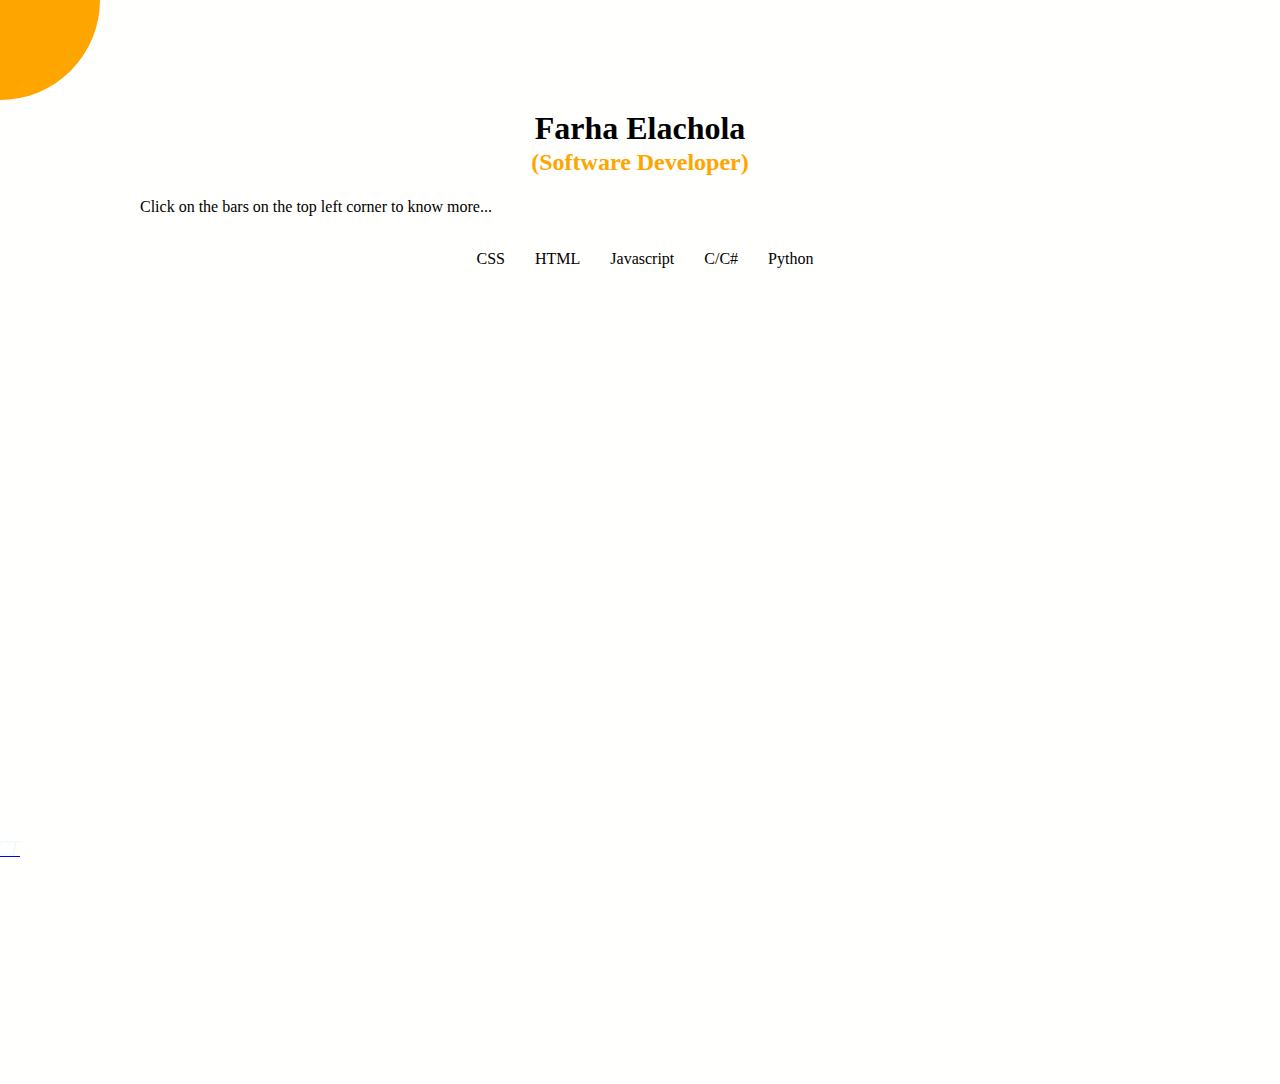
<file: index.html>
<!DOCTYPE html>
<html lang="en">
<head>
    <meta charset="UTF-8">
    <meta http-equiv="X-UA-Compatible" content="IE=edge">
    <meta name="viewport" content="width=device-width, initial-scale=1.0">
    <link rel="stylesheet" href="style.css">
    <link rel="stylesheet" href="https://use.fontawesome.com/releases/v5.15.4/css/all.css" integrity="sha384-DyZ88mC6Up2uqS4h/KRgHuoeGwBcD4Ng9SiP4dIRy0EXTlnuz47vAwmeGwVChigm" crossorigin="anonymous"/>

    <title>Rotating Page</title>
</head>
<body>
    <div class="container")>
        <div class="circle-container">
            <div class="circle">
                <button id="close">
                <i class="fas fa-times"></i></button>
                <button id="open">
                <i class="fas fa-bars"></i></button>
            </div>
        </div>
        <div class="content">
        <h1>Farha Elachola</h1>
        <h2>(Software Developer)</h2>
        <p>Click on the bars on the top left corner to know more...</p>
        <ul><li>CSS</li>
        <li>HTML</li>
        <li>Javascript</li>
        <li>C/C#</li>
        <li>Python</li>
         </ul>
          </div>
              <div class="containment">
              <div class="panel active" style="background-image:url(https://images.pexels.com/photos/51363/london-tower-bridge-bridge-monument-51363.jpeg?auto=compress&cs=tinysrgb&w=1260&h=750&dpr=2)">
              <h3>Secondary Education</h3> 
              <h4>Highcrest Community School, United Kingdom</h4>
              <h5>4A* 6A</h5></div>
              <div class="panel" style="background-image:url(https://images.pexels.com/photos/789750/pexels-photo-789750.jpeg?auto=compress&cs=tinysrgb&w=1260&h=750&dpr=2)">
                <h3>Higher Secondary Education</h3> 
                <h4>MSPHSS, India</h4>
                <h5>4A* 2A</h5></div>
                <div class="panel" style="background-image:url(https://images.pexels.com/photos/2292837/pexels-photo-2292837.jpeg?auto=compress&cs=tinysrgb&w=1260&h=750&dpr=2)">
                    <h3>Bachelor of Technology, Information Technology Engineering</h3> 
                    <h4>University of Calicut,India</h4>
                    <h5>7.6 CGPA</h5>
                  </div>  
              <div class="panel" style="background-image:url(https://images.pexels.com/photos/1519088/pexels-photo-1519088.jpeg?auto=compress&cs=tinysrgb&w=1260&h=750&dpr=2)">
                <h3>Technical Assistant</h3> 
                <h4>Kuwait Integrated Petroleum Industries Company,Kuwait</h4>
              </div>
              <div class="panel" style="background-image:url(https://images.pexels.com/photos/4509131/pexels-photo-4509131.jpeg?auto=compress&cs=tinysrgb&w=1260&h=750&dpr=2)">
                <h3>Front End Development Certificate</h3> 
                <h4>Udemy</h4>
              </div>
        </div>
    </div>
    <nav>
        <ul>
            <a href="index.html"><li><i class="fas fa-home">Home</i></li></a>
            <a href="about.html"><li><i class="fas fa-user-alt">About</i></li></a>
            <a href="contact.html"><li><i class="fas fa-envelope">Contact</i></li></a>
        </ul>
    </nav>
  <script src="app.js"></script>  
</body>
</html>
</file>
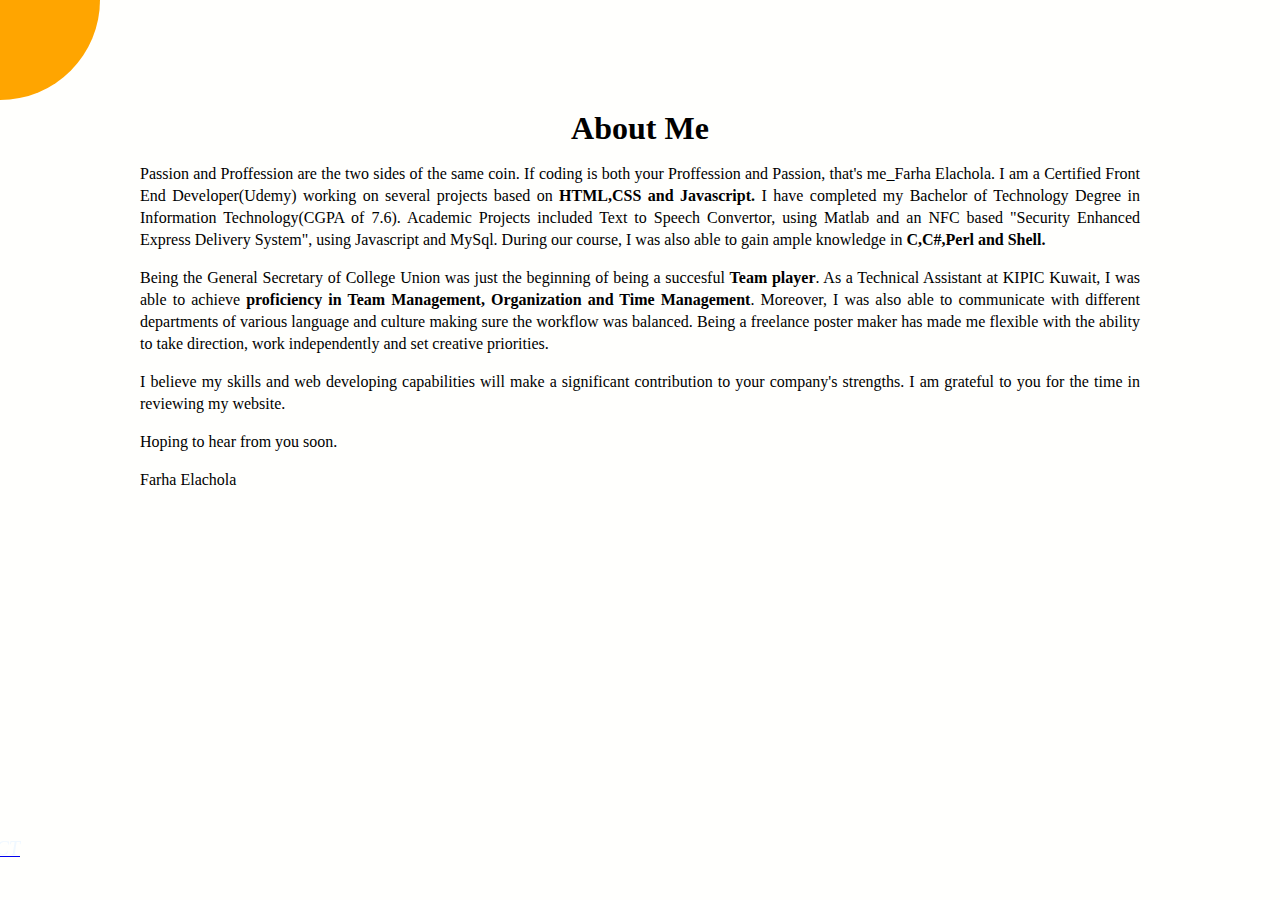
<file: about.html>
<!DOCTYPE html>
<html lang="en">
<head>
    <meta charset="UTF-8">
    <meta http-equiv="X-UA-Compatible" content="IE=edge">
    <meta name="viewport" content="width=device-width, initial-scale=1.0">
    <link rel="stylesheet" href="style.css">
    <link rel="stylesheet" href="https://use.fontawesome.com/releases/v5.15.4/css/all.css" integrity="sha384-DyZ88mC6Up2uqS4h/KRgHuoeGwBcD4Ng9SiP4dIRy0EXTlnuz47vAwmeGwVChigm" crossorigin="anonymous"/>

    <title>Rotating Page</title>
</head>
<body>
    <div class="container">
        <div class="circle-container">
            <div class="circle">
                <button id="close">
                <i class="fas fa-times"></i></button>
                <button id="open">
                <i class="fas fa-bars"></i></button>
            </div>
        </div>
        <div class="content">
        <h1>About Me</h1>
        <p>Passion and Proffession are the two sides of the same coin. If coding is both your Proffession and Passion,
            that's me_Farha Elachola. I am a Certified Front End Developer(Udemy) working on several projects based on <b>HTML,CSS and Javascript.</b>
            I have completed my Bachelor of Technology Degree in Information Technology(CGPA of 7.6). Academic Projects included
            Text to Speech Convertor, using Matlab and an NFC based "Security Enhanced Express Delivery System", using Javascript 
            and MySql. During our course, I was also able to gain ample knowledge in <b>C,C#,Perl and Shell.</b> 
          <p>
            <p>Being the General Secretary of College Union was just the beginning of being a succesful <b>Team player</b>. As a Technical
                Assistant at KIPIC Kuwait, I was able to achieve <b>proficiency in Team Management, Organization and Time Management</b>.
                Moreover, I was also able to communicate with different departments of various language and culture
                making sure the workflow was balanced. Being a freelance poster maker has made me flexible with the ability to take direction, 
                work independently and set creative priorities.

            </p>
            
            <p>I believe my skills and web developing capabilities will make a significant contribution to your company's
                strengths. I am grateful to you for the time in reviewing my website. </p>
                <p>
                Hoping to hear from you soon.
                </p>
                <p>Farha Elachola</p>
          </div>     
        </div>
    </div>
    <nav>
        <ul>
            <a href="index.html"><li><i class="fas fa-home">Home</i></li></a>
            <a href="about.html"><li><i class="fas fa-user-alt">About</i></li></a>
            <a href="contact.html"><li><i class="fas fa-envelope">Contact</i></li></a>
        </ul>
    </nav>
  <script src="app.js"></script>  
</body>
</html>
</file>
<file: style.css>
*{
    box-sizing: border-box;
}
body{
    margin: 0;
   overflow-x: hidden;
   background-color: black;
    color: black;
    cursor:auto;
}
.container{
    background-color: rgb(255, 255, 253);
    margin: 0;
    transform-origin: top left;
    transition: transform .4s linear;
    width: 100vw;
    min-height: 100vh;
    padding: 60px;
    text-align: center;
}
.container.show-nav{
    transform: rotate(-20deg);
}
.circle-container{
    position: fixed;
    top: -100px;
    left:-100px;
}
.circle{
    background-color: orange;
    height: 200px;
    width: 200px;
    border-radius: 50%;
    position: relative;
    transition: transform 0.5s linear;
}

.circle button {
    cursor: pointer;
    position: absolute;
    top: 50%;
    left: 50%;
    height: 100px;
    background: transparent;
    border: 0;
    font-size: 26px;
    color: white;
}
.circle button:focus{
    outline:none;
}
.circle button#open {
    left: 60%;
}
.circle button#close{
    top: 60%;
    transform: rotate(90deg);
    transform-origin: top left;

}
.container.show-nav .circle{
    transform: rotate(-70deg);
}
.container.show-nav + nav li{
    transform: translateX(0);
    transition-delay: 0.3s;
}
nav{
    position: fixed;
    bottom: 0px;
    left: 0;
    z-index: 100;
}
nav ul{
    list-style-type: none;
    padding-left: 30px;
}
nav ul li{
    text-transform: uppercase;
    color: aliceblue;
    margin: 40px 0;
    transform: translateX(-100%);
    transition: transform .4s ease-in;
}
nav ul li i{
    font-size: 20px;
    margin-right: 10px;
}
nav ul li +li{
    margin-left: 15px;
    transform: translateX(-150%);
}
nav ul li +li+li{
    margin-left: 30px;
    transform: translateX(-200%);
}

.content img{
    max-width: 100%;
}
.content{
    max-width: 1000px;
    margin: 50px auto;
    margin-bottom: 0;
}
.content h1{
font-family:fantasy;
font-size:xx-large;
margin-bottom: 2px;
}
.content ul{
    display: inline-flex;
    list-style-type: none;
   
}
.content ul li{
    padding-right: 30px;
}
.content ul li:hover{
    padding-right: 30px;
    color: blue;
}
.content h2{
    margin-top: 0px;
    color: orange;
}
.containment{
    margin-top: 0px;
    display: flex;
    width: 1000px;
    margin-left: 70px;
}
.panel{
    background-size: auto 100%;
    background-position: center;
    background-repeat: no-repeat;
    height: 80vh;
    border-radius: 50px;
    color: white;
    cursor: pointer;
    flex: .5;
    margin: 10px;
    position: relative;
    transition: flex 5 ease-in;
}
.panel h3{
    color: white;
   position: absolute;
    left: 20px;
    bottom: 20px;
    font-size: 24px;
    margin: 0;
    opacity: 0;
}
.panel.active{
flex: 5;
transition: .7s;

}
.panel.active h3{
   opacity: 1;
   transition: opacity 0.3s ease-in 0.4s;
}
.panel h1{
    text-decoration: double;
}
.panel h4{
    margin-left: 10px;
}
.content p{
    color: black;
    font-family:'Times New Roman', Times, serif;
    line-height: 22px;
    text-align: justify;

}
</file>
